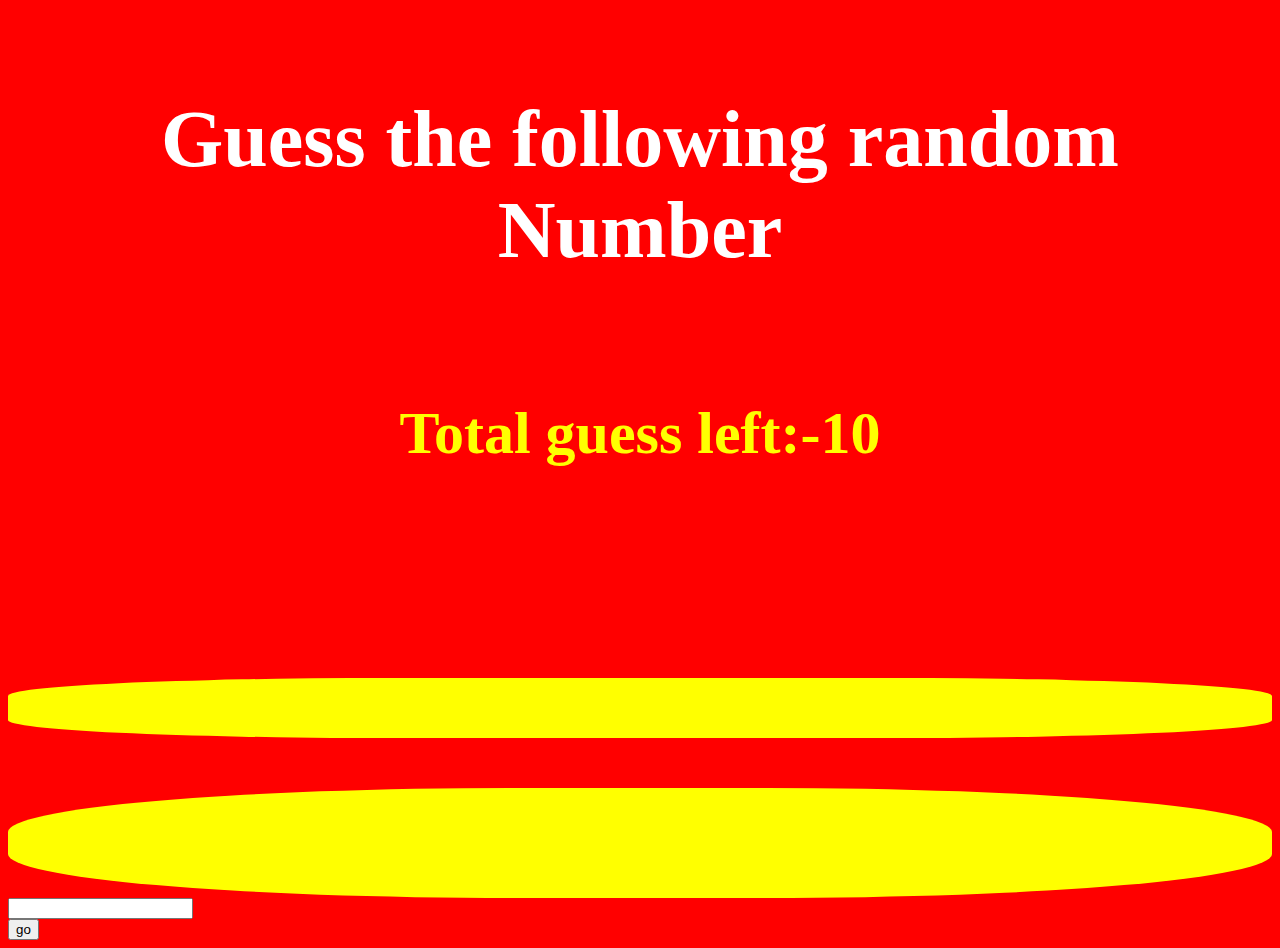
<file: ques5/index.html>
<!DOCTYPE html>
<html>
<head>
	<title>randomnumber</title>
	<link rel="stylesheet" type="text/css" href="style.css">
	
</head>
<body>
	<h1 class="title">Guess the following random Number</h1>
	<h2 class="counter" id="counter">Total guess left:-10</h2>
	<h2 class="help1" id="Help1"></h2>
	<h2 class="help2" id="Help2"></h2>
	<div class="block" id="div_block">
		<h3 class="elements" id="show"></h3>
		<input class="Input_block" type="Text" id="array"><br>
		<button class="Go_button" onclick="New_Element()">go</button>
	</div>
	<script src="random.js"></script>
</body>
</html>
</file>
<file: ques5/style.css>
body { 
	background-color: red;
}

.input_block {
	padding: 40px;
	margin: 0 auto;
    display: block;
	font-size: 60px;	
}

.title {
	background-color: ;
	color: white;
	border-radius: 60%;
	text-align: center;
	text-shadow: 30px;
	padding: 40px;
	font-size: 80px;
}

.go_button {
	margin: 0 auto;
    display: block;
	padding: 30px;
	font-size: 35px;
}

.elements {
	border-radius: 40%;
	text-align: center;
	font-size: 70px;
	background-color: yellow;
	padding: 40px;
    margin: 0 auto;
    display: block;
	color: red;
	height: 30px;
}

.random {
	background-color: red;
	color: white;
	border-radius: 70%;
	text-align: center;
	text-shadow: 30px;
	padding: 40px;	
}

.counter {
	background-color: red;
	color: yellow;
	border-radius: 40%;
	text-align: center;
	text-shadow: 20px;
	padding: 30px;
	font-size: 60px;
}

.help1 {
	background-color: red;
	color: black;
	border-radius: 60%;
	text-align: center;
	text-shadow: 20px;
	padding: 40px;
	font-size: 20px;	
}
.help2 {
	background-color: yellow;
	color: black;
	border-radius: 30%;
	text-align: center;
	text-shadow: 20px;
	padding: 30px;
	font-size: 60px;	
}
</file>
